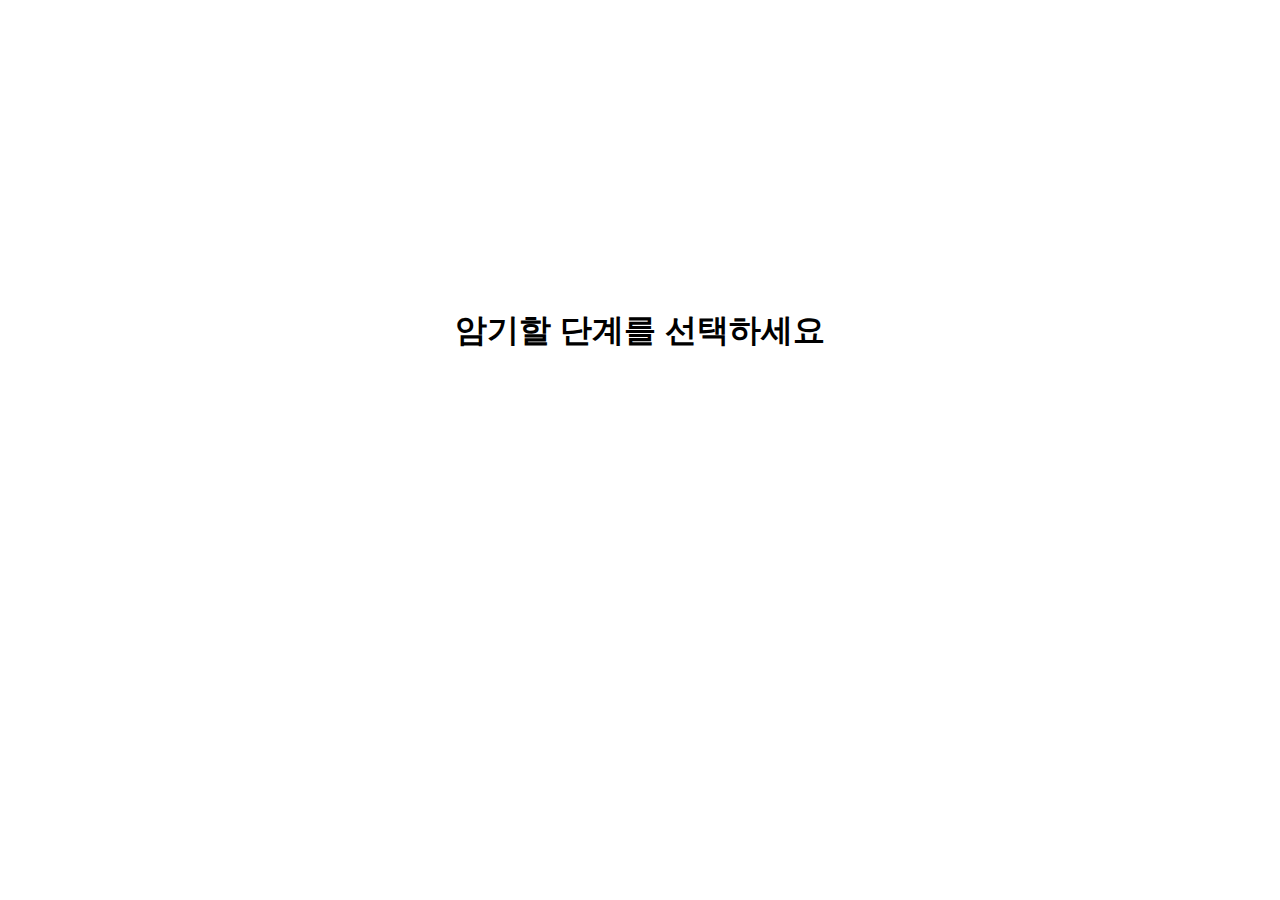
<file: index.html>
<!DOCTYPE html>
<html lang="ko">

<head>

  <meta charset="UTF-8">

  <meta name="viewport" content="width=device-width, initial-scale=1.0, user-scalable=no">
  <title>프로그래밍 단어 암기 카드</title>


  <link rel="apple-touch-icon" sizes="180x180" href="/favicon/apple-touch-icon.png">

  <link rel="icon" type="image/png" sizes="192x192" href="/favicon/web-app-manifest-192x192.png">

  <link rel="icon" type="image/png" sizes="512x512" href="/favicon/web-app-manifest-512x512.png">

  <link rel="manifest" href="/favicon/site.webmanifest">

  <meta name="msapplication-TileColor" content="#0f532f">

  <meta name="theme-color" content="#ffffff">

  <link rel="stylesheet" href="style.css">
</head>

<body>

  <div id="stage-selection-screen" class="screen active">
    <h1>암기할 단계를 선택하세요</h1>
    <div class="stage-buttons">
      <button class="stage-btn" data-level="1">1단계: 기본 & 핵심</button>
      <button class="stage-btn" data-level="2">2단계: 중급 & 확장</button>
      <button class="stage-btn" data-level="3">3단계: 심화 & 전문</button>
    </div>
  </div>

  <div id="flashcard-screen" class="screen">
    <header class="app-header">
      <button id="back-to-selection">← 단계 선택 !</button>
      <span id="current-stage-display"></span>
    </header>

    <main id="card-area">
      <div class="card-container">
        <div class="card">
          <div class="card-face card-front">
            <div class="checkmark-area">
              <span class="checkmark">✔</span>
            </div>
            <div class="word-and-speaker">
              <p id="word-display"></p>
              <span id="speaker-icon" title="발음 듣기">🔊</span>
            </div>
          </div>
          <div class="card-face card-back">
            <div class="checkmark-area">
              <span class="checkmark">✔</span>
            </div>
            <div class="meaning">
              <h2>프로그래밍 의미</h2>
              <p id="prog-meaning"></p>
            </div>
            <div class="meaning">
              <h2>사전적 의미</h2>
              <p id="dict-meaning"></p>
            </div>
          </div>
        </div>
      </div>

      <p id="progress-display" class="progress-text"></p>
      <div class="navigation-buttons">
        <button id="prev-btn">이전</button>
        <button id="next-btn">다음</button>
      </div>

    </main>
  </div>


  <script src="script.js"></script>
</body>

</html>
</file>
<file: style.css>
<<<<<<< HEAD
/* 기본 스타일 및 글꼴 설정 */
:root {
  --primary-color: #4a90e2;
  --background-color: #f4f7f6;
  --card-bg: #ffffff;
  --text-color: #333;
  --light-text-color: #f0f0f0;
  --shadow-color: rgba(0, 0, 0, 0.1);
}

* {
  box-sizing: border-box;
  margin: 0;
  padding: 0;
}

body {
  font-family: -apple-system, BlinkMacSystemFont, 'Segoe UI', Roboto, 'Helvetica Neue', Arial, sans-serif;
  background-color: var(--background-color);
  color: var(--text-color);
  overscroll-behavior-y: contain;
  /* 당겨서 새로고침 방지 */
}

/* 화면 전환 */
.screen {
  display: none;
  flex-direction: column;
  height: 100vh;
  width: 100%;
}

.screen.active {
  display: flex;
}

/* 1. 단계 선택 화면 */
#stage-selection-screen {
  justify-content: center;
  align-items: center;
  text-align: center;
}

#stage-selection-screen h1 {
  margin-bottom: 40px;
}

.stage-buttons {
  display: flex;
  flex-direction: column;
  gap: 15px;
}

.stage-btn {
  padding: 15px 30px;
  font-size: 1.2em;
  border: none;
  background-color: var(--primary-color);
  color: white;
  border-radius: 8px;
  cursor: pointer;
  transition: transform 0.2s, box-shadow 0.2s;
  -webkit-tap-highlight-color: transparent;
  /* ▼▼▼ [추가됨] 모바일 깜빡임 제거 ▼▼▼ */
}

.stage-btn:hover {
  transform: translateY(-2px);
  box-shadow: 0 4px 10px var(--shadow-color);
}


/* 2. 학습 화면 */
.app-header {
  display: flex;
  justify-content: space-between;
  align-items: center;
  padding: 15px;
  background-color: var(--card-bg);
  box-shadow: 0 2px 5px var(--shadow-color);
  flex-shrink: 0;
}

.app-header button {
  background: none;
  border: none;
  font-size: 1em;
  color: var(--primary-color);
  cursor: pointer;
}

#current-stage-display {
  font-weight: bold;
}

#card-area {
  flex-grow: 1;
  display: flex;
  flex-direction: column;
  justify-content: center;
  align-items: center;
  padding: 20px;
  overflow: hidden;
}

/* 카드 디자인 및 3D 뒤집기 효과 */
.card-container {
  width: 100%;
  max-width: 400px;
  height: 60%;
  max-height: 500px;
  perspective: 1000px;
}

.card {
  width: 100%;
  height: 100%;
  position: relative;
  transform-style: preserve-3d;
  transition: transform 0.6s;
  cursor: pointer;
  border-radius: 15px;
  box-shadow: 0 4px 20px var(--shadow-color);
  -webkit-tap-highlight-color: transparent;
  /* ▼▼▼ [추가됨] 카드 전체의 깜빡임 제거 ▼▼▼ */
}

.card.is-flipped {
  transform: rotateY(180deg);
}

.card-face {
  position: absolute;
  width: 100%;
  height: 100%;
  backface-visibility: hidden;
  border-radius: 15px;
  display: flex;
  flex-direction: column;
  justify-content: center;
  align-items: center;
  padding: 20px;
}

/* 카드 앞면 */
.card-front {
  background-color: var(--card-bg);
}

.word-and-speaker {
  display: flex;
  align-items: center;
  justify-content: center;
  gap: 15px;
}

#word-display {
  font-size: 2.5em;
  font-weight: bold;
}

#speaker-icon {
  font-size: 1.8em;
  cursor: pointer;
  padding: 5px;
  user-select: none;
  /* ▼▼▼ [추가됨] 아이콘 선택 방지 ▼▼▼ */
  -webkit-tap-highlight-color: transparent;
  /* ▼▼▼ [추가됨] 아이콘 자체의 깜빡임도 제거 ▼▼▼ */
}

/* ▼▼▼ [추가됨] 스피커 아이콘 클릭 애니메이션 정의 ▼▼▼ */
@keyframes pop-and-jiggle {
  0% {
    transform: scale(1);
  }

  50% {
    transform: scale(1.3) rotate(-5deg);
  }

  100% {
    transform: scale(1);
  }
}

#speaker-icon.speaking {
  animation: pop-and-jiggle 0.3s ease-in-out;
}

/* ▲▲▲ [추가됨] ▲▲▲ */


/* 카드 뒷면 */
.card-back {
  background-color: var(--primary-color);
  color: var(--light-text-color);
  transform: rotateY(180deg);
  justify-content: flex-start;
  gap: 20px;
}

.card-back .meaning {
  width: 100%;
}

.card-back h2 {
  font-size: 1.2em;
  border-bottom: 1px solid rgba(255, 255, 255, 0.5);
  padding-bottom: 5px;
  margin-bottom: 10px;
}

.card-back p {
  font-size: 1.1em;
}

/* 학습 완료 체크박스 */
.checkmark-area {
  position: absolute;
  top: 10px;
  right: 10px;
  width: 30px;
  height: 30px;
  border: 2px solid var(--primary-color);
  border-radius: 50%;
  display: flex;
  justify-content: center;
  align-items: center;
  cursor: pointer;
  user-select: none;
  -webkit-tap-highlight-color: transparent;
}

.card-back .checkmark-area {
  border-color: var(--light-text-color);
}

.checkmark {
  font-size: 1.2em;
  color: var(--primary-color);
  opacity: 0;
  transition: opacity 0.2s;
}

.card-back .checkmark {
  color: var(--light-text-color);
}

.checkmark.checked {
  opacity: 1;
}

/* 이전/다음 버튼 (데스크탑용) */
.navigation-buttons {
  margin-top: 20px;
}

#prev-btn, #next-btn {
  padding: 10px 20px;
  font-size: 1em;
  border: 1px solid var(--primary-color);
  background-color: white;
  color: var(--primary-color);
  border-radius: 5px;
  cursor: pointer;
  margin: 0 10px;
}

@media (pointer: coarse) {
  .navigation-buttons {
    display: none;
  }
=======
/* 기본 스타일 및 글꼴 설정 */
:root {
  --primary-color: #4a90e2;
  --background-color: #f4f7f6;
  --card-bg: #ffffff;
  --text-color: #333;
  --light-text-color: #f0f0f0;
  --shadow-color: rgba(0, 0, 0, 0.1);
}

* {
  box-sizing: border-box;
  margin: 0;
  padding: 0;
}

body {
  font-family: -apple-system, BlinkMacSystemFont, 'Segoe UI', Roboto, 'Helvetica Neue', Arial, sans-serif;
  background-color: var(--background-color);
  color: var(--text-color);
  overscroll-behavior-y: contain;
  /* 당겨서 새로고침 방지 */
}

/* 화면 전환 */
.screen {
  display: none;
  flex-direction: column;
  height: 100vh;
  width: 100%;
}

.screen.active {
  display: flex;
}

/* 1. 단계 선택 화면 */
#stage-selection-screen {
  justify-content: center;
  align-items: center;
  text-align: center;
}

#stage-selection-screen h1 {
  margin-bottom: 40px;
}

.stage-buttons {
  display: flex;
  flex-direction: column;
  gap: 15px;
}

.stage-btn {
  padding: 15px 30px;
  font-size: 1.2em;
  border: none;
  background-color: var(--primary-color);
  color: white;
  border-radius: 8px;
  cursor: pointer;
  transition: transform 0.2s, box-shadow 0.2s;
  -webkit-tap-highlight-color: transparent;
  /* ▼▼▼ [추가됨] 모바일 깜빡임 제거 ▼▼▼ */
}

.stage-btn:hover {
  transform: translateY(-2px);
  box-shadow: 0 4px 10px var(--shadow-color);
}


/* 2. 학습 화면 */
.app-header {
  display: flex;
  justify-content: space-between;
  align-items: center;
  padding: 15px;
  background-color: var(--card-bg);
  box-shadow: 0 2px 5px var(--shadow-color);
  flex-shrink: 0;
}

.app-header button {
  background: none;
  border: none;
  font-size: 1em;
  color: var(--primary-color);
  cursor: pointer;
}

#current-stage-display {
  font-weight: bold;
}

#card-area {
  flex-grow: 1;
  display: flex;
  flex-direction: column;
  justify-content: center;
  align-items: center;
  padding: 20px;
  overflow: hidden;
}

/* 카드 디자인 및 3D 뒤집기 효과 */
.card-container {
  width: 100%;
  max-width: 400px;
  height: 60%;
  max-height: 500px;
  perspective: 1000px;
}

.card {
  width: 100%;
  height: 100%;
  position: relative;
  transform-style: preserve-3d;
  transition: transform 0.6s;
  cursor: pointer;
  border-radius: 15px;
  box-shadow: 0 4px 20px var(--shadow-color);
  -webkit-tap-highlight-color: transparent;
  /* ▼▼▼ [추가됨] 카드 전체의 깜빡임 제거 ▼▼▼ */
}

.card.is-flipped {
  transform: rotateY(180deg);
}

.card-face {
  position: absolute;
  width: 100%;
  height: 100%;
  backface-visibility: hidden;
  border-radius: 15px;
  display: flex;
  flex-direction: column;
  justify-content: center;
  align-items: center;
  padding: 20px;
}

/* 카드 앞면 */
.card-front {
  background-color: var(--card-bg);
}

.word-and-speaker {
  display: flex;
  align-items: center;
  justify-content: center;
  gap: 15px;
}

#word-display {
  font-size: 2.5em;
  font-weight: bold;
}

#speaker-icon {
  font-size: 1.8em;
  cursor: pointer;
  padding: 5px;
  user-select: none;
  /* ▼▼▼ [추가됨] 아이콘 선택 방지 ▼▼▼ */
  -webkit-tap-highlight-color: transparent;
  /* ▼▼▼ [추가됨] 아이콘 자체의 깜빡임도 제거 ▼▼▼ */
}

/* ▼▼▼ [추가됨] 스피커 아이콘 클릭 애니메이션 정의 ▼▼▼ */
@keyframes pop-and-jiggle {
  0% {
    transform: scale(1);
  }

  50% {
    transform: scale(1.3) rotate(-5deg);
  }

  100% {
    transform: scale(1);
  }
}

#speaker-icon.speaking {
  animation: pop-and-jiggle 0.3s ease-in-out;
}

/* ▲▲▲ [추가됨] ▲▲▲ */


/* 카드 뒷면 */
.card-back {
  background-color: var(--primary-color);
  color: var(--light-text-color);
  transform: rotateY(180deg);
  justify-content: flex-start;
  gap: 20px;
}

.card-back .meaning {
  width: 100%;
}

.card-back h2 {
  font-size: 1.2em;
  border-bottom: 1px solid rgba(255, 255, 255, 0.5);
  padding-bottom: 5px;
  margin-bottom: 10px;
}

.card-back p {
  font-size: 1.1em;
}

/* 학습 완료 체크박스 */
.checkmark-area {
  position: absolute;
  top: 10px;
  right: 10px;
  width: 30px;
  height: 30px;
  border: 2px solid var(--primary-color);
  border-radius: 50%;
  display: flex;
  justify-content: center;
  align-items: center;
  cursor: pointer;
  user-select: none;
  -webkit-tap-highlight-color: transparent;
}

.card-back .checkmark-area {
  border-color: var(--light-text-color);
}

.checkmark {
  font-size: 1.2em;
  color: var(--primary-color);
  opacity: 0;
  transition: opacity 0.2s;
}

.card-back .checkmark {
  color: var(--light-text-color);
}

.checkmark.checked {
  opacity: 1;
}

/* 이전/다음 버튼 (데스크탑용) */
.navigation-buttons {
  margin-top: 20px;
}

#prev-btn, #next-btn {
  padding: 10px 20px;
  font-size: 1em;
  border: 1px solid var(--primary-color);
  background-color: white;
  color: var(--primary-color);
  border-radius: 5px;
  cursor: pointer;
  margin: 0 10px;
}

@media (pointer: coarse) {
  .navigation-buttons {
    display: none;
  }
>>>>>>> a9fc125abdb08a9fd46decf822c0dc375e6d67a8
}
</file>
